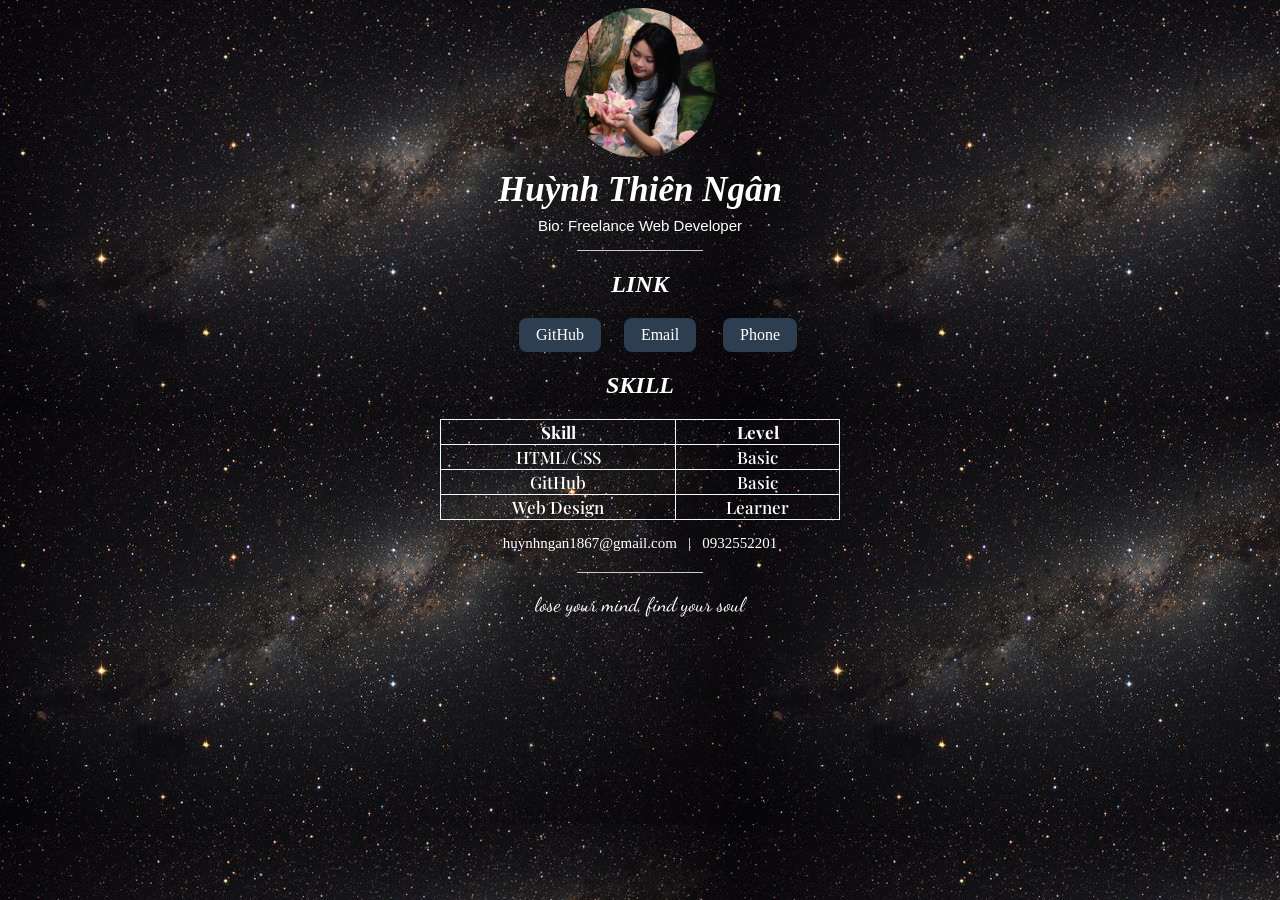
<file: index.html>
<!doctype html>
<html lang="en">
  <head>
    <meta charset="UTF-8" />
    <meta name="viewport" content="width=device-width, initial-scale=1.0" />
    <title>Huỳnh Thiên Ngân - Portfolio</title>
    <link rel="preconnect" href="https://fonts.googleapis.com">
<link rel="preconnect" href="https://fonts.gstatic.com" crossorigin>
<link href="https://fonts.googleapis.com/css2?family=Dancing+Script:wght@400..700&display=swap" rel="stylesheet">
<link href="https://fonts.googleapis.com/css2?family=Dancing+Script:wght@400..700&family=Playfair+Display:ital,wght@0,400..900;1,400..900&display=swap" rel="stylesheet">
     <link rel="stylesheet" href="project_pdc.css" />
    <link
      rel="apple-touch-icon"
      sizes="57x57"
      href="img_pdc/favicon/apple-icon-57x57.png"
    />
    <link
      rel="apple-touch-icon"
      sizes="60x60"
      href="img_pdc/favicon/apple-icon-60x60.png"
    />
    <link
      rel="apple-touch-icon"
      sizes="72x72"
      href="img_pdc/favicon/apple-icon-72x72.png"
    />
    <link
      rel="apple-touch-icon"
      sizes="76x76"
      href="img_pdc/favicon/apple-icon-76x76.png"
    />
    <link
      rel="apple-touch-icon"
      sizes="114x114"
      href="img_pdc/favicon/apple-icon-114x114.png"
    />
    <link
      rel="apple-touch-icon"
      sizes="120x120"
      href="img_pdc/favicon/apple-icon-120x120.png"
    />
    <link
      rel="apple-touch-icon"
      sizes="144x144"
      href="img_pdc/favicon/apple-icon-144x144.png"
    />
    <link
      rel="apple-touch-icon"
      sizes="152x152"
      href="img_pdc/favicon/apple-icon-152x152.png"
    />
    <link
      rel="apple-touch-icon"
      sizes="180x180"
      href="img_pdc/favicon/apple-icon-180x180.png"
    />
    <link
      rel="icon"
      type="image/png"
      sizes="192x192"
      href="img_pdc/favicon/android-icon-192x192.png"
    />
    <link
      rel="icon"
      type="image/png"
      sizes="32x32"
      href="img_pdc/favicon/favicon-32x32.png"
    />
    <link
      rel="icon"
      type="image/png"
      sizes="96x96"
      href="img_pdc/favicon/favicon-96x96.png"
    />
    <link
      rel="icon"
      type="image/png"
      sizes="16x16"
      href="img_pdc/favicon/favicon-16x16.png"
    />
    <link rel="manifest" href="img_pdc/favicon/manifest.json" />
    <meta name="msapplication-TileColor" content="#ffffff" />
    <meta
      name="msapplication-TileImage"
      content="img_pdc/favicon/ms-icon-144x144.png"
    />
    <meta name="theme-color" content="#ffffff" />
  </head>
  <body>
 
  <header style="line-height: 0.5;">
    <img
      src="img_pdc/thienngan.jpg"
      alt="ảnh đại diện của huỳnh thiên ngân"
    />
    <h1>Huỳnh Thiên Ngân</h1>
    <p style="text-transform: capitalize; font-family: 'Lucida Sans', 'Lucida Sans Regular', 'Lucida Grande', 'Lucida Sans Unicode', Geneva, Verdana, sans-serif; font-size: 15px;">Bio: Freelance Web Developer</p>
  </header>
  <hr>
  <main>
    <h2>LINK</h2>
    <ul>
      <li>
        <a href="https://github.com/huynhngan1867-eng" target="_self">GitHub</a>
      </li>

      <li><a href="mailto:huynhngan1867@gmail.com" target="_self">Email</a></li>

      <li><a href="tel:0932552201" target="_self">Phone</a></li>
    </ul>
    <h2>SKILL</h2>
    <div class="table-container">
    <table border="1" style=" font-size: 17px;">
      <tr>
        <th>Skill</th>
        <th>Level</th>
      </tr>
      <tr>
        <td>HTML/CSS</td>
        <td>Basic</td>
      </tr>
      <tr>
        <td>GitHub</td>
        <td>Basic</td>
      </tr>
      <tr>
        <td>Web Design</td>
        <td>Learner</td>
      </tr>
    </table>
    </div>
  </main>
  <footer>
    <p style="font-size: 15px;">huynhngan1867@gmail.com &#160 | &#160 0932552201</p>
    <hr>
    <p style="font-family: 'Dancing Script'">lose your mind, find your soul</p>
    
  </footer>
   </body>
</html>
</file>
<file: project_pdc.css>
body {
  background-image: url(./img_pdc/background2.jpg);
  text-align: center;
}
img {
  width: 150px;
  height: 150px;
  border-radius: 50%;
  object-fit: cover;
}
h1 {
  color: rgb(255, 255, 255);
  font-style: italic;
  font-size: 35px;
}
h2 {
  color: white;
  font-style: italic;
  font: size 25px;
}
p {
  color: white;
  font-size: 20px;
}
table {
  width: 400px;
  margin-right: auto;
  margin-left: auto;
  color: white;
  font-weight: 500;
  border-color: aliceblue;
  font-family: 'Playfair Display';
  border-collapse: collapse;
}

ul { 
  display:flex;
  justify-content: center; 
  list-style: none;
}
li {width: 100px;}
a {
    text-decoration: none;
    color:aliceblue;
    display: inline-block;
    padding: 8px 17px;
    background-color: #2c3e50;
    color: white;
    border-radius: 8px;
}
a:hover {
    background-color: #7780d1; /* Đổi sang màu đỏ khi di chuột qua */
    transition: 0.3s;
}
hr{
    width: 10%;          /* Độ dài của đường kẻ */
    border: 0;           /* Xóa viền mặc định */
    border-top: 1px solid #ccc; /* Tạo đường kẻ mới mỏng và màu xám nhẹ */
    margin: 20px auto;   /* Căn giữa và tạo khoảng cách trên dưới */
}
</file>
